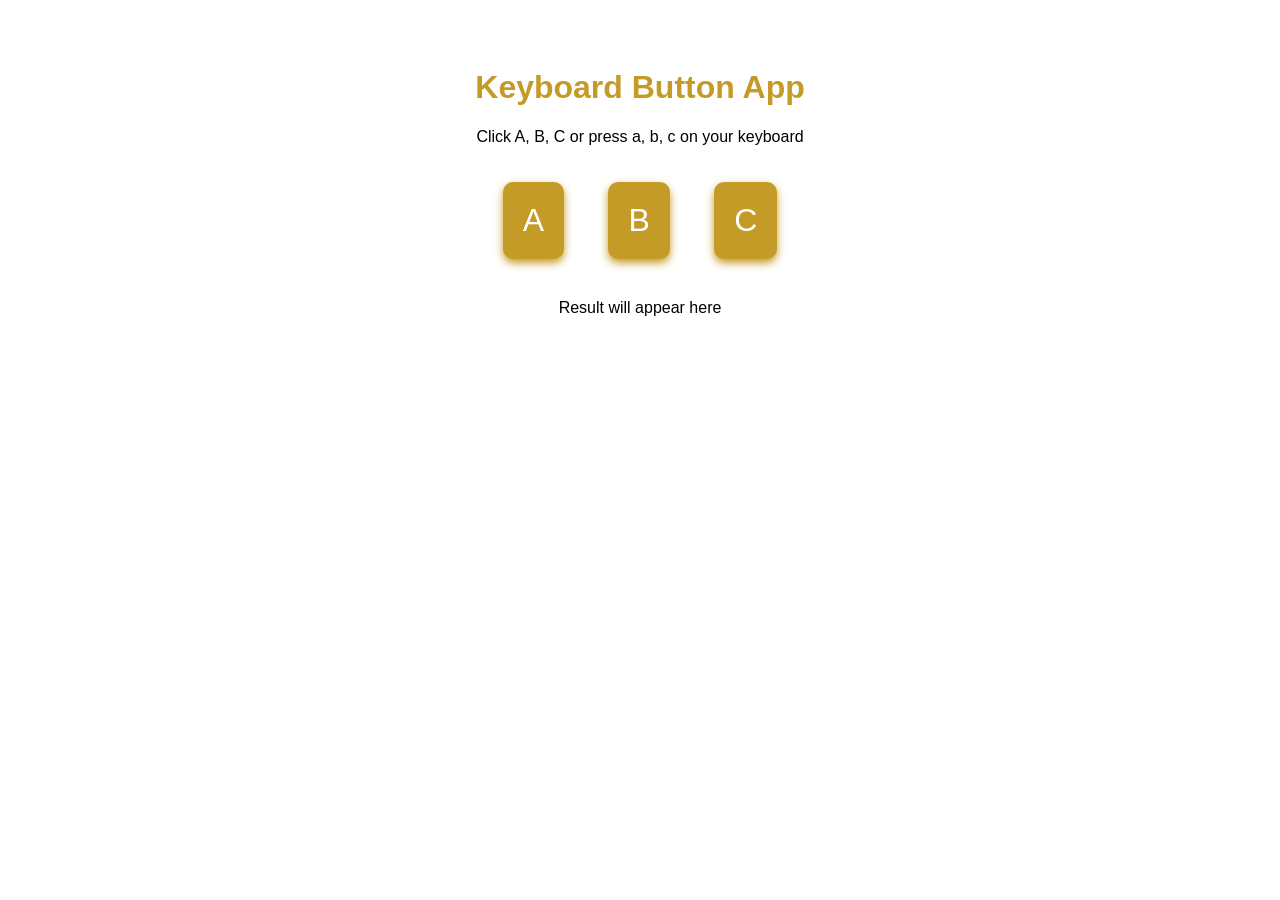
<file: keydown-click-app/index.html>
<!DOCTYPE html>
<html lang="en">
<head>
    <meta charset="UTF-8">
    <meta name="viewport" content="width=device-width, initial-scale=1.0">
    <title>Document</title>
    <link rel="stylesheet" href="style.css">
</head>
<body>
    <h1>Keyboard Button App</h1>
    <p> Click A, B, C or press a, b, c on your keyboard</p>
    <button class="btn">A</button>
    <button class="btn">B</button>
    <button class="btn">C</button>
    <p id="result">Result will appear here</p>
    <script src="script.js"></script>
</body>
</html>
</file>
<file: keydown-click-app/style.css>
body{
    font-family: Arial, Helvetica, sans-serif;
    text-align: center;
    padding: 40px;
}
h1{
    color: rgb(197, 155, 40);

}
.btn{
    font-size: 2rem;
    padding: 20px;
    margin: 20px;
    cursor: pointer;
    border-radius: 10px;
    background-color: rgb(197, 155, 40);
    color: white;
    border: none;
    box-shadow: 0px 4px 8px rgb(197, 155, 40);
}
#result{
    font-size: 1rem;
    
    margin-top: 20px;
    
    
}
</file>
